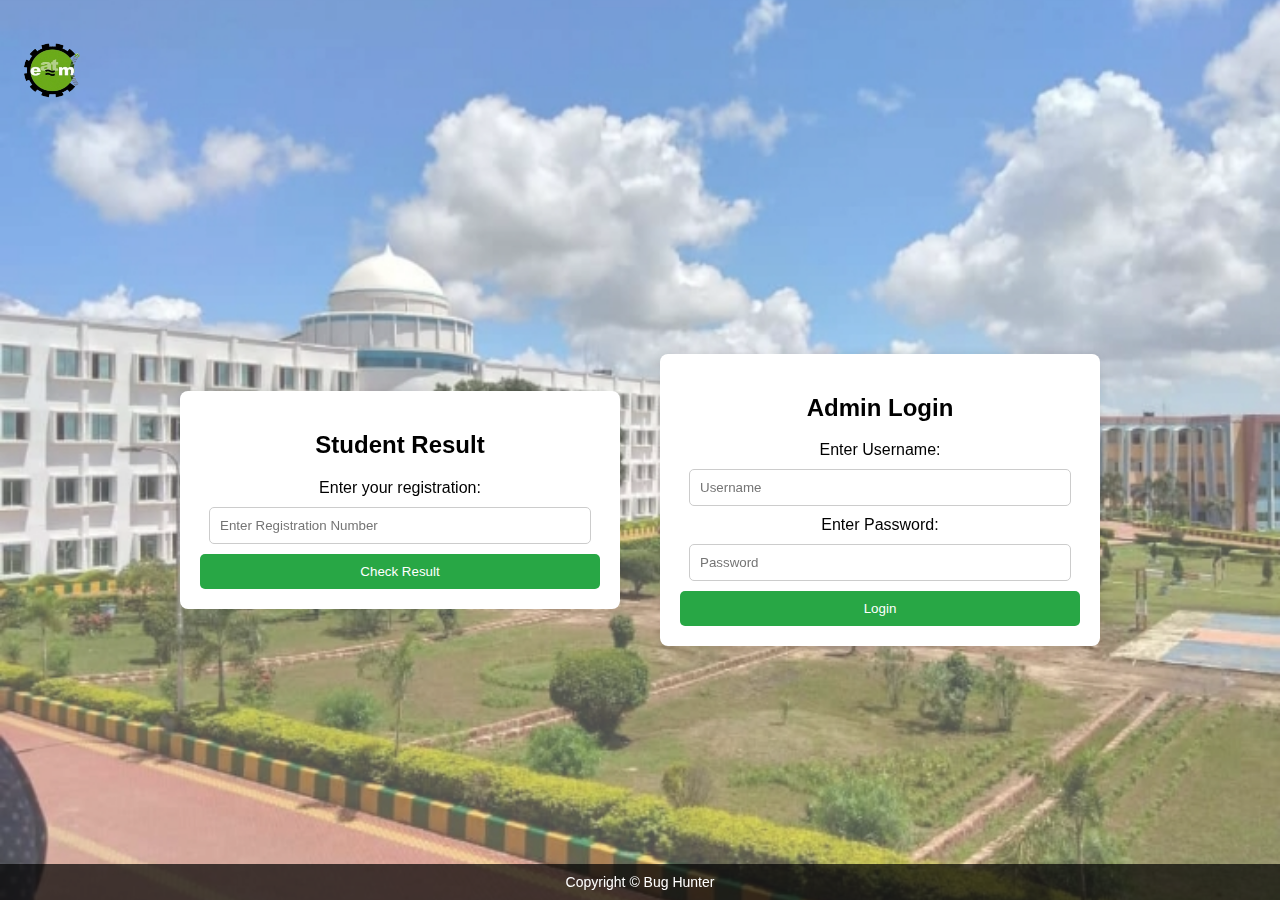
<file: index.html>
<!DOCTYPE html>
<html lang="en">
<head>
    <meta charset="UTF-8">
    <meta name="viewport" content="width=device-width, initial-scale=1.0">
    <title>Admin Login & Student Result</title>
    <link rel="stylesheet" href="index.css">
    <link rel="icon" type="image/png" href="eatm_logo.png">
</head>
<body>
    <header>
        <img src="eatm_logo.png" alt="EATM Logo" class="logo">
        <div class="welcome-container">
            <h1 class="welcome-text">
                <span class="word">Welcome</span> 
                <span class="word">to</span> 
                <span class="word">EATM</span>
            </h1>
            <h1 class="welcome-text">
                <span class="word">Student</span> 
                <span class="word">Result</span> 
                <span class="word">Management</span> 
                <span class="word">System</span>
            </h1>
        </div>
    </header>

    <div class="wrapper">
        <div class="container">
            <h2>Student Result</h2>
            <form action="find_result.php" method="POST">
                <label for="regd">Enter your registration:
                    <input type="text" name="regd" id="regd" placeholder="Enter Registration Number" required>
                </label>
                <button type="submit">Check Result</button>
            </form>
        </div>
        <div class="container">
            <h2>Admin Login</h2>
            <form action="admin_login.php" method="POST">
                <label for="username">Enter Username:
                    <input type="text" name="username" id="username" placeholder="Username" required>
                </label>
                <label for="password">Enter Password:
                    <input type="password" name="password" id="password" placeholder="Password" required>
                </label>
                <button type="submit">Login</button>
            </form>
        </div>
    </div>

    <footer>Copyright &copy; Bug Hunter</footer>
</body>
</html>
</file>
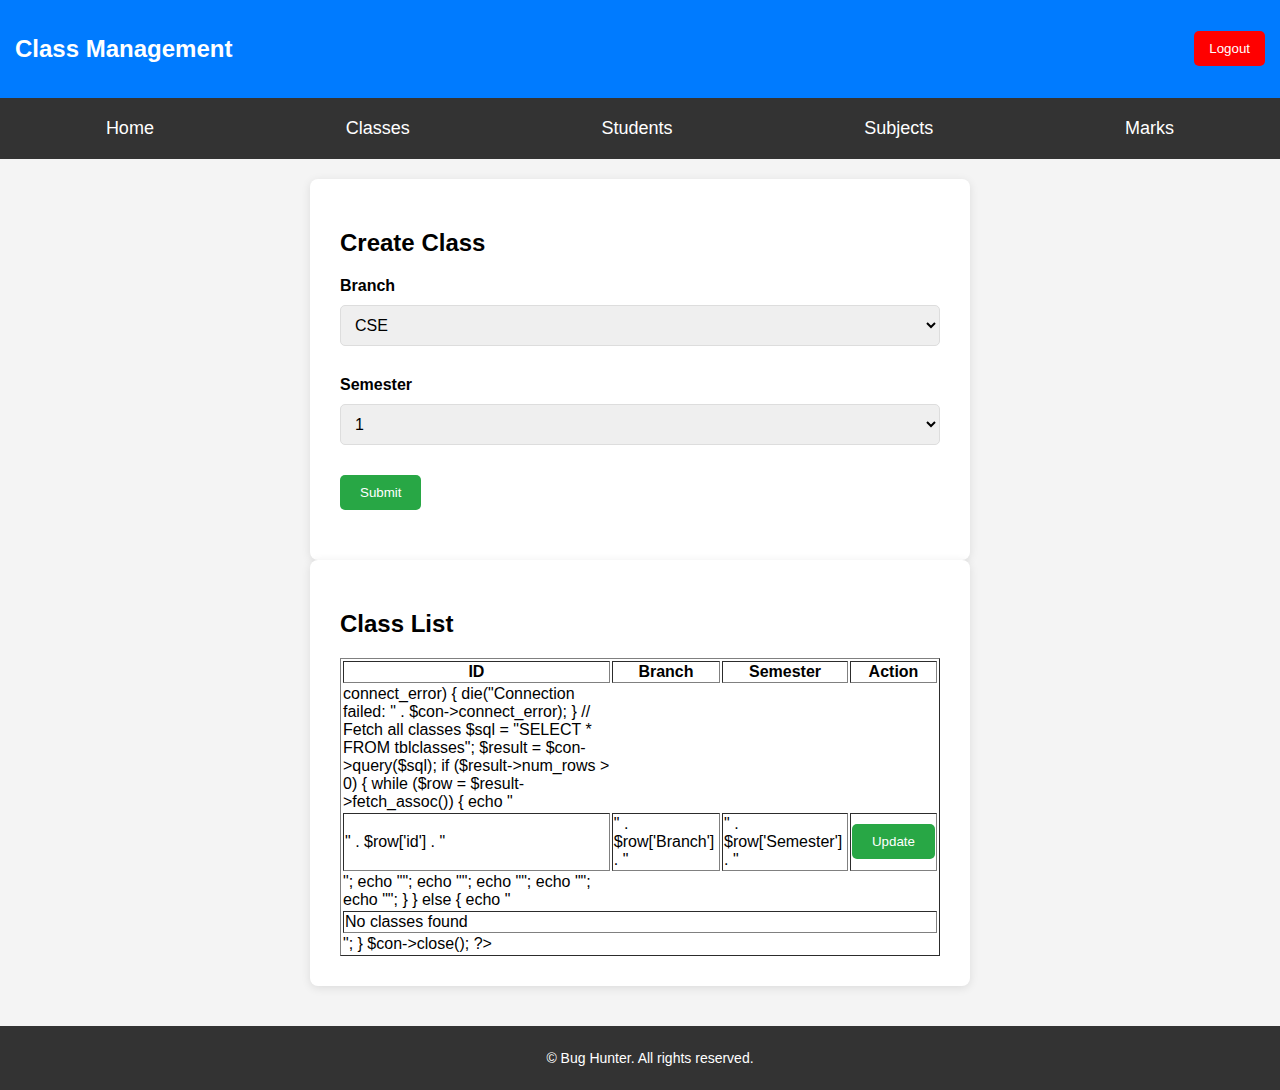
<file: class.html>
<!DOCTYPE html>
<html lang="en">
<head>
    <meta charset="utf-8">
    <meta name="viewport" content="width=device-width, initial-scale=1">
    <title>Class Management</title>
    <link rel="icon" type="image/png" href="eatm_logo.png">
    <link rel="stylesheet" href="class.css">
    <script>
        function showAlert(message) {
            alert(message);
        }

        function showUpdateForm(id, branch, semester) {
            document.getElementById("update-id").value = id;
            document.getElementById("update-branch").value = branch;
            document.getElementById("update-semester").value = semester;
            document.getElementById("update-form").style.display = "block";
            window.scrollTo(0, document.getElementById("update-form").offsetTop);
        }

        function loadClassTable() {
            fetch("fetch_classes.php")
                .then(response => response.text())
                .then(data => {
                    document.getElementById("class-table").innerHTML = data;
                })
                .catch(error => console.error("Error fetching class data:", error));
        }

        document.addEventListener("DOMContentLoaded", function() {
            const urlParams = new URLSearchParams(window.location.search);
            if (urlParams.has('message')) {
                showAlert(urlParams.get('message'));
                window.history.replaceState({}, document.title, "class.html"); // Remove message from URL
            }
            loadClassTable();
        });
    </script>
</head>
<body>
    <div class="dashboard-container">
        <header>
            <h2>Class Management</h2>
            <form action="logout.php" method="POST">
                <button type="submit" class="logout-btn">Logout</button>
            </form>
        </header>
        <nav>
            <ul>
                <li><a href="home.html">Home</a></li>
                <li><a href="class.html">Classes</a></li>
                <li><a href="student.php">Students</a></li>
                <li><a href="subject.php">Subjects</a></li>
                <li><a href="mark.php">Marks</a></li>
            </ul>
        </nav>

        <div class="content-container">
            <div class="container">
                <h2 class="title">Create Class</h2>
                <form method="post" action="create_class.php">
                    <div class="form-group">
                        <label for="branch">Branch</label>
                        <select name="branch" id="branch" class="form-control" required>
                            <option value="CSE">CSE</option>
                            <option value="DS">DS</option>
                            <option value="MBA">MBA</option>
                            <option value="MCA">MCA</option>
                            <option value="EE">EE</option>
                            <option value="ECE">ECE</option>
                            <option value="EEE">EEE</option>
                            <option value="CIVIL">CIVIL</option>
                            <option value="MECHANICAL">MECHANICAL</option>
                        </select>
                    </div>

                    <div class="form-group">
                        <label for="semester">Semester</label>
                        <select name="semester" id="semester" class="form-control"  required>
                            <option value="1">1</option>
                            <option value="2">2</option>
                            <option value="3">3</option>
                            <option value="4">4</option>
                            <option value="5">5</option>
                            <option value="6">6</option>
                            <option value="7">7</option>
                            <option value="8">8</option>
                        </select>
                    </div>

                    <div class="form-group">
                        <button type="submit" name="submit" class="btn btn-success">Submit</button>
                    </div>
                </form>
            </div>

            <div class="container">
                <h2 class="title">Class List</h2>
                <table border="1">
                    <tr>
                        <th>ID</th>
                        <th>Branch</th>
                        <th>Semester</th>
                        <th>Action</th>
                    </tr>
                    <tbody id="class-table">
                        <!-- Data will be loaded from fetch_classes.php -->
                    </tbody>
                </table>
            </div>

            <div class="container" id="update-form" style="display: none;">
                <h2 class="title">Update Class</h2>
                <form method="post" action="update_class.php">
                    <input type="hidden" name="id" id="update-id">
                    <div class="form-group">
                        <label for="update-branch">Branch</label>
                        <input type="text" name="branch" class="form-control" required id="update-branch">
                    </div>
                    <div class="form-group">
                        <label for="update-semester">Semester</label>
                        <input type="number" name="semester" required class="form-control" id="update-semester">
                    </div>
                    <div class="form-group">
                        <button type="submit" name="update" class="btn btn-primary">Update</button>
                    </div>
                </form>
            </div>
        </div>
    </div>
    <!-- Footer now placed at the end of the table -->
    <footer>
        <p>&copy; Bug Hunter. All rights reserved.</p> 
    </footer>
</body>
</html>
</file>
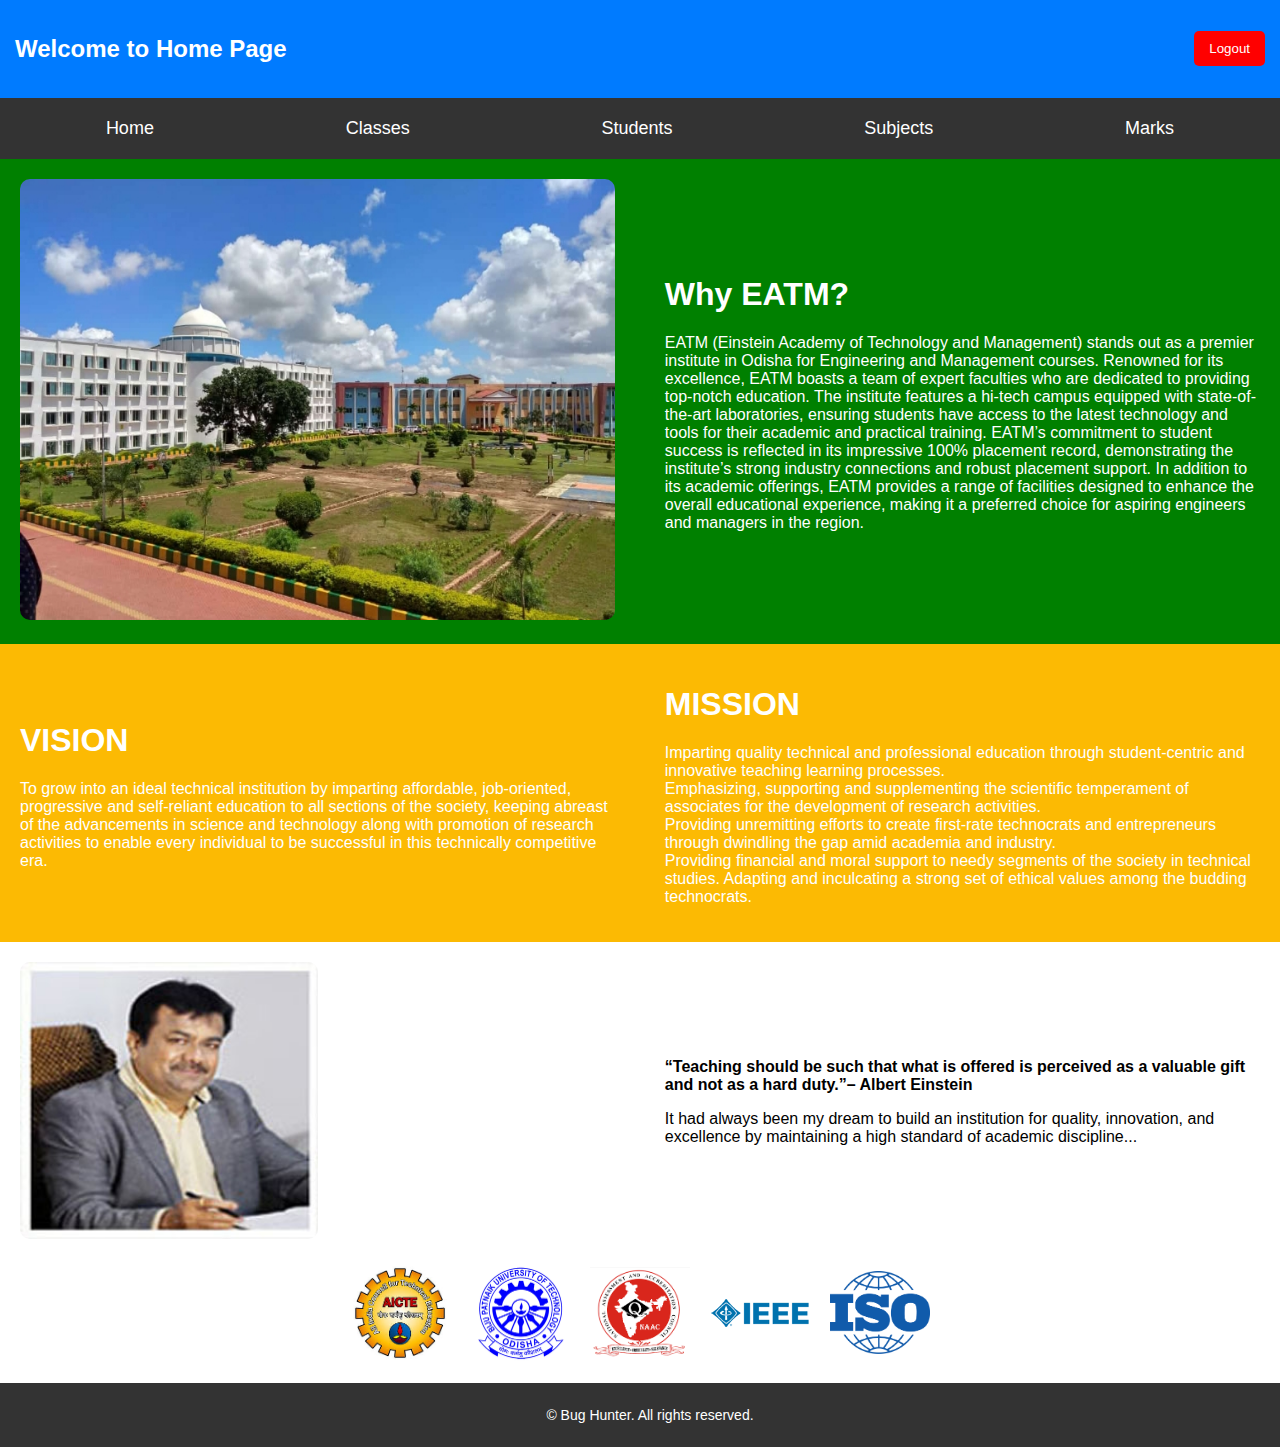
<file: home.html>
<!DOCTYPE html>
<html lang="en">

<head>
    <meta charset="UTF-8">
    <meta name="viewport" content="width=device-width, initial-scale=1.0">
    <title>About the College</title>
    <link rel="icon" type="image/png" href="eatm_logo.png">
    <link rel="stylesheet" href="home.css">
</head>

<body>
    <div class="dashboard-container">
        <header>
            <h2>Welcome to Home Page</h2>
            <form action="logout.php" method="post">
                <button type="submit" class="logout-btn">Logout</button>
            </form>
        </header>

        <nav>
            <ul>
                <li><a href="home.html">Home</a></li>
                <li><a href="class.html">Classes</a></li>
                <li><a href="student.php">Students</a></li>
                <li><a href="subject.php">Subjects</a></li>
                <li><a href="mark.php">Marks</a></li>
            </ul>
        </nav>

        <main>
            <div class="section-container">
                <div class="left">
                    <img src="eatm.jpg" alt="College Image" class="sec-img">
                </div>
                <div class="right">
                    <h1>Why EATM?</h1>
                    <p>EATM (Einstein Academy of Technology and Management) stands out as a premier institute in Odisha
                        for Engineering and Management courses. Renowned for its excellence, EATM boasts a team of
                        expert faculties who are dedicated to providing top-notch education. The institute features a
                        hi-tech campus equipped with state-of-the-art laboratories, ensuring students have access to the
                        latest technology and tools for their academic and practical training. EATM’s commitment to
                        student success is reflected in its impressive 100% placement record, demonstrating the
                        institute’s strong industry connections and robust placement support. In addition to its
                        academic offerings, EATM provides a range of facilities designed to enhance the overall
                        educational experience, making it a preferred choice for aspiring engineers and managers in the
                        region.

                    </p>
                </div>
            </div>

            <div class="section-mivi">
                <div class="left">
                    <h1>VISION</h1>
                    <p>
                        To grow into an ideal technical institution by imparting affordable, job-oriented, progressive
                        and self-reliant education to all sections of the society, keeping abreast of the advancements
                        in science and technology along with promotion of research activities to enable every individual
                        to be successful in this technically competitive era.
                    </p>
                </div>
                <div class="right">
                    <h1>MISSION</h1>
                    <p>
                        Imparting quality technical and professional education through student-centric and innovative
                        teaching learning processes. <br>
                        Emphasizing, supporting and supplementing the scientific temperament of associates for the
                        development of research activities. <br>
                        Providing unremitting efforts to create first-rate technocrats and entrepreneurs through
                        dwindling the gap amid academia and industry. <br>
                        Providing financial and moral support to needy segments of the society in technical studies.
                        Adapting and inculcating a strong set of ethical values among the budding technocrats. <br>
                    </p>
                </div>
            </div>

            <div class="section-char">
                <div class="left">
                    <img src="chairman1.jpg" alt="Chairman Image" class="section-img">
                </div>
                <div class="right">
                    <p><b>“Teaching should be such that what is offered is perceived as a valuable gift and not as a
                            hard
                            duty.”– Albert Einstein</b></p>
                    <p>It had always been my dream to build an institution for quality, innovation, and excellence by
                        maintaining a high standard of academic discipline...</p>
                </div>
            </div>
            <div class="affiliated">
                <div class="logos">
                    <img src="aicte.jpg" alt="img not found">
                    <img src="BPUT-Logo.png" alt="img not found">
                    <img src="naaclg.png" alt="img not found">
                    <img src="ieeelg.png" alt="img not found">
                    <img src="isolg.png" alt="img not found">
                </div>
            </div>
            
        </main>

        <footer>
            <p>&copy; Bug Hunter. All rights reserved.</p>
        </footer>
    </div>
</body>

</html>
</file>
<file: index.css>
body {
    font-family: Arial, sans-serif;
    height: 100vh;
    display: flex;
    flex-direction: column;
    justify-content: center;
    align-items: center;
    text-align: center;
    position: relative;
    margin: 0;
}

body::before {
    content: "";
    position: fixed;
    top: 0;
    left: 0;
    width: 100%;
    height: 100%;
    background-image: url(eatm.jpg);
    background-size: cover;
    background-position: center;
    background-repeat: no-repeat;
    opacity: 0.7; 
    z-index: -1;
}

header {
    width: 100%;
    display: flex;
    align-items: center;
    justify-content: flex-start;
    padding: 10px 20px;
    position: absolute;
    top: 0;
    left: 0;
}

.logo {
    height: 60px; /* Adjust based on your logo */
    width: auto;
}

.welcome-container {
    display: flex;
    flex-direction: column;
    margin-left: 15px;
}

.welcome-text {
    font-size: 24px;
    font-weight: bold;
    color: white;
    text-shadow: 3px 3px 5px rgba(0, 0, 0, 0.6); /* 3D effect */
    display: flex;
    gap: 10px; /* Space between words */
}

/* Animation for words */
.word {
    display: inline-block;
    opacity: 0;
    transform: translateY(20px);
    animation: fadeInUp 0.7s ease-in forwards;
}

@keyframes fadeInUp {
    from {
        opacity: 0;
        transform: translateY(20px);
    }
    to {
        opacity: 1;
        transform: translateY(0);
    }
}

/* Delay each word */
.word:nth-child(1) { animation-delay: 0s; }
.word:nth-child(2) { animation-delay: 0.5s; }
.word:nth-child(3) { animation-delay: 1s; }
.word:nth-child(4) { animation-delay: 1.5s; }
.word:nth-child(5) { animation-delay: 2s; }
.word:nth-child(6) { animation-delay: 2.5s; }
.word:nth-child(7) { animation-delay: 3s; }

.wrapper {
    display: flex;
    gap: 20px;
    flex-wrap: wrap;
    justify-content: center;
    align-items: center;
    margin-top: 100px; /* Push below the header */
}

.container {
    background: white;
    padding: 20px;
    box-shadow: 0px 0px 10px rgba(0, 0, 0, 0.1);
    border-radius: 8px;
    width: 90%;
    max-width: 400px;
    text-align: center;
    margin: 10px;
    z-index: 1;
}

input {
    width: 90%;
    padding: 10px;
    margin: 10px 0;
    border: 1px solid #ccc;
    border-radius: 5px;
}

button {
    width: 100%;
    padding: 10px;
    background: #28a745;
    color: white;
    border: none;
    border-radius: 5px;
    cursor: pointer;
    transition: background 0.3s ease;
}

button:hover {
    background: #218838;
}

footer {
    position: fixed;
    bottom: 0;
    width: 100%;
    text-align: center;
    font-size: 14px;
    background: rgba(0, 0, 0, 0.7);
    color: white;
    padding: 10px 0;
}
</file>
<file: class.css>
body {
    font-family: Arial, sans-serif;
    margin: 0;
    padding: 0;
    background-color: #f4f4f4;
    display: flex;
    flex-direction: column;
    min-height: 100vh;
}

.dashboard-container {
    display: flex;
    flex-direction: column;
    flex-grow: 1;
}

header {
    background: #007bff;
    color: white;
    padding: 15px;
    display: flex;
    justify-content: space-between;
    align-items: center;
}

.logout-btn {
    background: red;
    color: white;
    border: none;
    padding: 10px 15px;
    cursor: pointer;
    border-radius: 5px;
}

nav {
    background: #333;
    padding: 10px;
}

nav ul {
    list-style: none;
    padding: 0;
    margin: 0;
    display: flex;
    justify-content: space-around;
}

nav ul li {
    padding: 10px;
}

nav ul li a {
    color: white;
    text-decoration: none;
    font-size: 18px;
}

.content-container {
    padding: 20px;
    flex-grow: 1;
}

.container {
    background-color: white;
    padding: 30px;
    border-radius: 8px;
    box-shadow: 0 2px 10px rgba(0, 0, 0, 0.1);
    max-width: 600px;
    margin: 0 auto;
}

.title {
    font-size: 24px;
    font-weight: bold;
    margin-bottom: 20px;
}

.form-group {
    margin-bottom: 20px;
}

label {
    font-size: 16px;
    font-weight: bold;
    display: block;
    margin-bottom: 5px;
}

.form-control {
    width: 100%;
    padding: 10px;
    margin-top: 5px;
    margin-bottom: 10px;
    border-radius: 5px;
    border: 1px solid #ddd;
    font-size: 16px;
}

button {
    background-color: #28a745;
    color: white;
    padding: 10px 20px;
    border: none;
    border-radius: 5px;
    cursor: pointer;
}

button:hover {
    background-color: #218838;
}

small {
    font-size: 12px;
    color: #777;
}

footer {
    width: 100%;
    background: #333;
    color: white;
    text-align: center;
    padding: 10px;
    font-size: 14px;
    margin-top: 20px; /* Space after table */
}
</file>
<file: home.css>
body {
    font-family: Arial, sans-serif;
    margin: 0;
    padding: 0;
    background-repeat: no-repeat;
    background-size: cover;
    background-position: center;
    color: white;
}

.dashboard-container {
    display: flex;
    flex-direction: column;
}

header {
    background: #007bff;
    color: white;
    padding: 15px;
    display: flex;
    justify-content: space-between;
    align-items: center;
}

.logout-btn {
    background: red;
    color: white;
    border: none;
    padding: 10px 15px;
    cursor: pointer;
    border-radius: 5px;
}

nav {
    background: #333;
    padding: 10px;
}

nav ul {
    list-style: none;
    padding: 0;
    margin: 0;
    display: flex;
    justify-content: space-around;
}

nav ul li {
    padding: 10px;
}

nav ul li a {
    color: white;
    text-decoration: none;
    font-size: 18px;
}

.section-container {
    display: flex;
    justify-content: space-between;
    align-items: center;
    padding: 20px;
    background-color: green;
}

.section-mivi{
    display: flex;
    justify-content: space-between;
    align-items: center;
    padding: 20px;
    background-color: #fcba03;
}

.section-char{
    display: flex;
    justify-content: space-between;
    align-items: center;
    padding: 20px;
    background-color: white;
    color: black;
}

.affiliated {
    text-align: center;
}

.logos {
    display: flex;
    justify-content: center;
    align-items: center;
    gap: 20px; /* Adjust spacing between images */
}

.logos img {
    max-width: 100px; /* Adjust size if needed */
    height: auto;
}


.left, .right {
    width: 48%;
}

.sec-img{
    width: 100%;
    height: auto;
    border-radius: 10px;
}

.section-img {
    width: 50%;
    height: auto;
    border-radius: 10px;
}

footer {
    width: 100%;
    background: #333;
    color: white;
    text-align: center;
    padding: 10px;
    font-size: 14px;
    margin-top: 20px;
}

@media (max-width: 768px) {
    .section-container {
        flex-direction: column;
        text-align: center;
    }

    .left, .right {
        width: 100%;
    }
}
</file>
